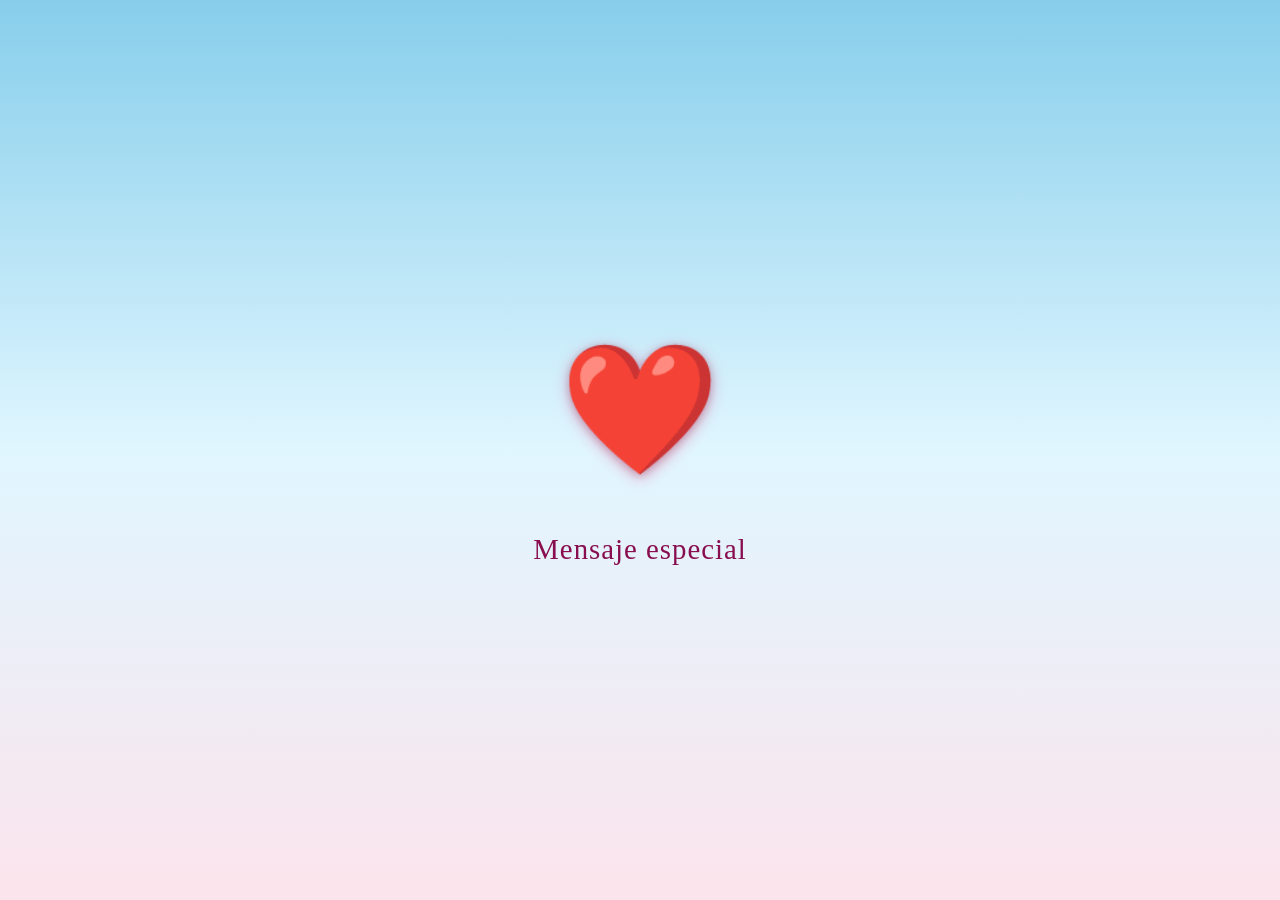
<file: index.html>
<!DOCTYPE html>
<html lang="es">

<head>
    <meta charset="UTF-8">
    <meta name="viewport" content="width=device-width, initial-scale=1.0">
    <title>Dedicatoria</title>
    <link rel="stylesheet" href="dedicatoria.css">
    <link href="https://fonts.googleapis.com/css2?family=Dancing+Script:wght@700&family=Indie+Flower&display=swap"
        rel="stylesheet">
</head>

<body>

    <!-- PÁGINA 1: PRESENTACIÓN INICIAL -->
    <div class="container page-1" id="page1">
        <div class="heart" id="heartClick">❤️</div>
        <p class="dedication">Mensaje especial</p>
    </div>

    <!-- PÁGINA 2: TRANSICIÓN CON DIFUMINACIÓN -->
    <div class="container page-2 hidden" id="page2">
        <div class="fade-transition-container">
            <div class="fade-transition"></div>
        </div>
    </div>

    <!-- PÁGINA 3: CARTA + JARDÍN DE GIRASOLES -->
    <div class="container page-3 hidden" id="page3">

        <button class="back-btn-top" id="backBtnTop" style="z-index: 100;">← Volver</button>

        <!-- CARTA CON ANIMACIÓN DE ESCRITURA -->
        <div class="letter-section">
            <div class="card-letter">
                <p class="typing-area" id="typed-text"></p>
                <p class="signature" id="signature"></p>
            </div>
        </div>

        <div class="clouds-container">
            <div class="cloud c1"></div>
            <div class="cloud c2"></div>
            <div class="cloud c3"></div>
            <div class="cloud c4"></div>
        </div>

        <div class="garden-footer">
            <div class="grass"></div>

            <div class="sunflower-row">
                <div class="sunflower-wrapper s-1"><svg class="sunflower-svg">
                        <use href="#sunflower-def" />
                    </svg></div>
                <div class="sunflower-wrapper s-2"><svg class="sunflower-svg">
                        <use href="#sunflower-def" />
                    </svg></div>
                <div class="sunflower-wrapper s-3"><svg class="sunflower-svg">
                        <use href="#sunflower-def" />
                    </svg></div>
                <div class="sunflower-wrapper s-1"><svg class="sunflower-svg">
                        <use href="#sunflower-def" />
                    </svg></div>
                <div class="sunflower-wrapper s-2"><svg class="sunflower-svg">
                        <use href="#sunflower-def" />
                    </svg></div>
                <div class="sunflower-wrapper s-3"><svg class="sunflower-svg">
                        <use href="#sunflower-def" />
                    </svg></div>
                <div class="sunflower-wrapper s-1"><svg class="sunflower-svg">
                        <use href="#sunflower-def" />
                    </svg></div>
            </div>
        </div>

        <svg style="display: none;">
            <symbol id="sunflower-def" viewBox="0 0 100 200">
                <path d="M50 200 Q 55 150 50 80" stroke="#4CAF50" stroke-width="6" fill="none" />
                <path d="M50 140 Q 20 130 10 120 Q 30 140 50 145" fill="#4CAF50" />
                <path d="M50 160 Q 80 150 90 140 Q 70 160 50 165" fill="#4CAF50" />
                <g class="flower-head">
                    <g class="petals">
                        <ellipse cx="50" cy="80" rx="12" ry="30" fill="#FFC107" transform="rotate(0 50 80)" />
                        <ellipse cx="50" cy="80" rx="12" ry="30" fill="#FFC107" transform="rotate(45 50 80)" />
                        <ellipse cx="50" cy="80" rx="12" ry="30" fill="#FFC107" transform="rotate(90 50 80)" />
                        <ellipse cx="50" cy="80" rx="12" ry="30" fill="#FFC107" transform="rotate(135 50 80)" />
                        <ellipse cx="50" cy="80" rx="12" ry="30" fill="#FFD54F" transform="rotate(22.5 50 80)" />
                        <ellipse cx="50" cy="80" rx="12" ry="30" fill="#FFD54F" transform="rotate(67.5 50 80)" />
                        <ellipse cx="50" cy="80" rx="12" ry="30" fill="#FFD54F" transform="rotate(112.5 50 80)" />
                        <ellipse cx="50" cy="80" rx="12" ry="30" fill="#FFD54F" transform="rotate(157.5 50 80)" />
                    </g>
                    <circle cx="50" cy="80" r="14" fill="#5D4037" />
                    <circle cx="50" cy="80" r="4" fill="#795548" opacity="0.5" />
                </g>
            </symbol>
        </svg>
    </div>

    <script src="dedicatoria.js"></script>
</body>

</html>
</file>
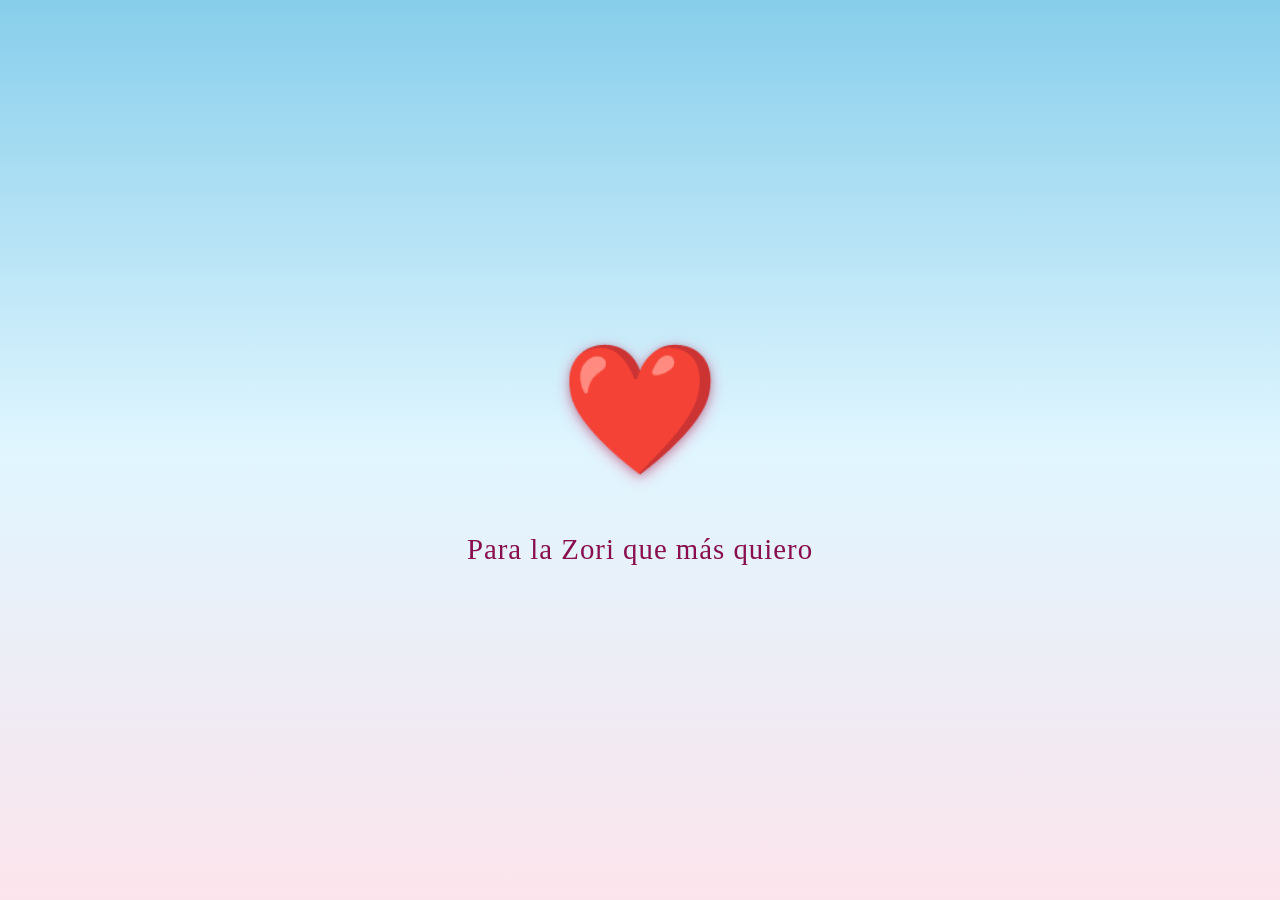
<file: dedicatoria.html>
<!DOCTYPE html>
<html lang="es">

<head>
    <meta charset="UTF-8">
    <meta name="viewport" content="width=device-width, initial-scale=1.0">
    <title>Para Ti | San Valentín</title>
    <link rel="stylesheet" href="dedicatoria.css">
</head>

<body>

    <!-- PÁGINA 1: PRESENTACIÓN INICIAL -->
    <div class="container page-1" id="page1">
        <div class="heart" id="heartClick">❤️</div>
        <p class="dedication">Para la Zori que más quiero</p>
    </div>

    <!-- PÁGINA 2: TRANSICIÓN CON DIFUMINACIÓN -->
    <div class="container page-2 hidden" id="page2">
        <div class="fade-transition-container">
            <div class="fade-transition"></div>
        </div>
    </div>

    <!-- PÁGINA 3: CARTA + JARDÍN DE GIRASOLES -->
    <div class="container page-3 hidden" id="page3">

        <button class="back-btn-top" id="backBtnTop" style="z-index: 100;">← Volver</button>

        <!-- CARTA CON ANIMACIÓN DE ESCRITURA -->
        <div class="letter-section">
            <div class="card-letter">
                <p class="typing-area" id="typed-text"></p>
                <p class="signature" id="signature"></p>
            </div>
        </div>

        <div class="clouds-container">
            <div class="cloud c1"></div>
            <div class="cloud c2"></div>
            <div class="cloud c3"></div>
            <div class="cloud c4"></div>
        </div>

        <div class="garden-footer">
            <div class="grass"></div>

            <div class="sunflower-row">
                <div class="sunflower-wrapper s-1"><svg class="sunflower-svg">
                        <use href="#sunflower-def" />
                    </svg></div>
                <div class="sunflower-wrapper s-2"><svg class="sunflower-svg">
                        <use href="#sunflower-def" />
                    </svg></div>
                <div class="sunflower-wrapper s-3"><svg class="sunflower-svg">
                        <use href="#sunflower-def" />
                    </svg></div>
                <div class="sunflower-wrapper s-1"><svg class="sunflower-svg">
                        <use href="#sunflower-def" />
                    </svg></div>
                <div class="sunflower-wrapper s-2"><svg class="sunflower-svg">
                        <use href="#sunflower-def" />
                    </svg></div>
                <div class="sunflower-wrapper s-3"><svg class="sunflower-svg">
                        <use href="#sunflower-def" />
                    </svg></div>
                <div class="sunflower-wrapper s-1"><svg class="sunflower-svg">
                        <use href="#sunflower-def" />
                    </svg></div>
            </div>
        </div>

        <svg style="display: none;">
            <symbol id="sunflower-def" viewBox="0 0 100 200">
                <path d="M50 200 Q 55 150 50 80" stroke="#4CAF50" stroke-width="6" fill="none" />
                <path d="M50 140 Q 20 130 10 120 Q 30 140 50 145" fill="#4CAF50" />
                <path d="M50 160 Q 80 150 90 140 Q 70 160 50 165" fill="#4CAF50" />
                <g class="flower-head">
                    <g class="petals">
                        <ellipse cx="50" cy="80" rx="12" ry="30" fill="#FFC107" transform="rotate(0 50 80)" />
                        <ellipse cx="50" cy="80" rx="12" ry="30" fill="#FFC107" transform="rotate(45 50 80)" />
                        <ellipse cx="50" cy="80" rx="12" ry="30" fill="#FFC107" transform="rotate(90 50 80)" />
                        <ellipse cx="50" cy="80" rx="12" ry="30" fill="#FFC107" transform="rotate(135 50 80)" />
                        <ellipse cx="50" cy="80" rx="12" ry="30" fill="#FFD54F" transform="rotate(22.5 50 80)" />
                        <ellipse cx="50" cy="80" rx="12" ry="30" fill="#FFD54F" transform="rotate(67.5 50 80)" />
                        <ellipse cx="50" cy="80" rx="12" ry="30" fill="#FFD54F" transform="rotate(112.5 50 80)" />
                        <ellipse cx="50" cy="80" rx="12" ry="30" fill="#FFD54F" transform="rotate(157.5 50 80)" />
                    </g>
                    <circle cx="50" cy="80" r="14" fill="#5D4037" />
                    <circle cx="50" cy="80" r="4" fill="#795548" opacity="0.5" />
                </g>
            </symbol>
        </svg>
    </div>

    <script src="dedicatoria.js"></script>
</body>

</html>
</file>
<file: dedicatoria.css>
/* ESTILOS GENERALES */
body {
    margin: 0;
    padding: 0;
    font-family: 'Arial', sans-serif;
    background: linear-gradient(to bottom, #87CEEB 0%, #E0F6FF 50%, #fce4ec 100%);
    display: flex;
    justify-content: center;
    align-items: center;
    min-height: 100vh;
    color: #880e4f;
    overflow: hidden;
}

/* PRINCIPAL */
.container {
    display: flex;
    flex-direction: column;
    justify-content: center;
    align-items: center;
    min-height: 100vh;
    min-height: 100dvh;
    /* Altura dinámica en móviles */
    width: 100%;
    text-align: center;
    position: fixed;
    top: 0;
    left: 0;
    z-index: 10;
    overflow: hidden;
    /* Evita scrolls indeseados de toda la página */
}

/* TRANSICIONES ENTRE PÁGINAS */
.page-1,
.page-2,
.page-3 {
    transition: opacity 0.8s ease, visibility 0.8s ease;
    opacity: 1;
    visibility: visible;
}

.hidden {
    opacity: 0;
    visibility: hidden;
    z-index: -1;
}

/* ===================== PÁGINA 1 ===================== */

/* corazon */
.heart {
    color: #e91e63;
    font-size: 8rem;
    animation: latido 1.5s infinite;
    margin-bottom: 3rem;
    text-shadow: 0 4px 15px rgba(233, 30, 99, 0.4), 0 2px 8px rgba(0, 0, 0, 0.2);
    cursor: pointer;
    transition: transform 0.2s;
}

.heart:hover {
    transform: scale(1.1);
}

.heart:active {
    transform: scale(0.95);
}

@keyframes latido {
    0% {
        transform: scale(1);
    }

    50% {
        transform: scale(1.2);
    }

    100% {
        transform: scale(1);
    }
}

/* DEDICATORIA */
.dedication {
    font-family: 'Times New Roman', serif;
    font-size: 1.8rem;
    color: #880e4f;
    margin: 0;
    font-weight: normal;
    letter-spacing: 1px;
}

/* ===================== PÁGINA 2 ===================== */

.fade-transition-container {
    text-align: center;
    font-size: 1.5rem;
    color: #880e4f;
    animation: fadeInOut 4s infinite;
    cursor: pointer;
}

@keyframes fadeInOut {

    0%,
    100% {
        opacity: 0.5;
    }

    50% {
        opacity: 1;
    }
}

/* ===================== PÁGINA 3 ===================== */

.page-3 {
    padding: 2rem;
    z-index: 20;
    background: linear-gradient(to bottom,
            #87CEEB 0%,
            #B0E2FF 30%,
            #FFE4B5 60%,
            #fce4ec 100%);
}

.back-btn-top {
    position: absolute;
    top: 20px;
    left: 20px;
    background-color: #87CEEB;
    opacity: 0.5;
    color: white;
    border: none;
    padding: 10px 20px;
    border-radius: 25px;
    font-size: 1rem;
    cursor: pointer;
    transition: background 0.3s, transform 0.2s;
    z-index: 100;
    box-shadow: 0 4px 10px rgba(0, 0, 0, 0.2);
}

.back-btn-top:hover {
    background-color: #87CEEB;
    transform: translateY(-2px);
}

.back-btn-top:active {
    transform: scale(0.98);
}

.content-wrapper {
    display: flex;
    justify-content: center;
    align-items: center;
    gap: 4rem;
    max-width: 1400px;
    width: 100%;
    flex-wrap: wrap;
    position: relative;
    z-index: 30;
}

/* ===================== CARTA ===================== */

.letter-section {
    position: relative;
    z-index: 20;
    width: 100%;
    display: flex;
    justify-content: center;
    align-items: center;
    padding: 20px;
    margin-top: 20px;
    margin-bottom: 180px;
    /* Espacio inferior para ver los girasoles del footer */
    box-sizing: border-box;
}

.card-letter {
    background: #fffcf5;
    width: 100%;
    max-width: 600px;
    min-height: 300px;
    max-height: 60vh;
    overflow-y: auto;

    padding: 40px;
    border-radius: 15px;
    box-shadow:
        0 10px 30px rgba(0, 0, 0, 0.15),
        0 0 0 1px rgba(0, 0, 0, 0.02);
    font-family: 'Indie Flower', cursive;
    font-size: 1.3rem;
    line-height: 1.8;
    color: #4e342e;

    position: relative;
    transition: transform 0.3s ease;
}

/* Scrolbar personalizado (Chrome/Safari/Edge) */
.card-letter::-webkit-scrollbar {
    width: 8px;
}

.card-letter::-webkit-scrollbar-track {
    background: #f1f1f1;
    border-radius: 4px;
}

.card-letter::-webkit-scrollbar-thumb {
    background: #d7ccc8;
    border-radius: 4px;
}

.card-letter::-webkit-scrollbar-thumb:hover {
    background: #a1887f;
}

.typing-area {
    white-space: pre-line;
    min-height: 150px;
}

.typing-area::after {
    content: '|';
    display: inline-block;
    animation: blink 0.7s infinite;
    color: #e91e63;
}

/* Ocultar el cursor cuando termine de escribir */
.typing-area.finished::after {
    display: none;
}

@keyframes blink {

    0%,
    100% {
        opacity: 1;
    }

    50% {
        opacity: 0;
    }
}

/* Firma destacada */
.signature {
    font-family: 'Dancing Script', cursive;
    font-size: 2rem;
    color: #c2185b;
    /* Rosa oscuro elegante */
    text-align: right;
    margin-top: 30px;
    opacity: 0;
    transform: translateY(20px);
    transition: all 1s ease;
}

.signature.visible {
    opacity: 1;
    transform: translateY(0);
}

@keyframes card-entrance {
    0% {
        opacity: 0;
        transform: translateY(30px) scale(0.95);
    }

    100% {
        opacity: 1;
        transform: translateY(0) scale(1);
    }
}

/* ÁREA DE ESCRITURA CON ANIMACIÓN */
.typing-area {
    font-family: 'Georgia', serif;
    font-size: 1.1rem;
    line-height: 1.8;
    color: #555;
    margin: 0;
    white-space: pre-wrap;
    word-wrap: break-word;
    min-height: 200px;
}

/* CURSOR DE ESCRITURA */
.typing-area.typing::after {
    content: '|';
    animation: blink 0.7s infinite;
    color: #e91e63;
    font-weight: bold;
}

@keyframes blink {

    0%,
    49% {
        opacity: 1;
    }

    50%,
    100% {
        opacity: 0;
    }
}

/* FIRMA */
.signature {
    font-family: 'Times New Roman', serif;
    font-size: 1.2rem;
    font-style: italic;
    color: #880e4f;
    margin-top: 1.5rem;
    border-top: 1px solid #f8bbd0;
    padding-top: 1rem;
    opacity: 0;
    transition: opacity 0.5s ease;
}

.signature.visible {
    opacity: 1;
}

/* ===================== JARDÍN DE GIRASOLES MEJORADO ===================== */

.garden-section {
    flex: 1;
    min-width: 300px;
    max-width: 600px;
    height: 500px;
    position: relative;
    display: flex;
    justify-content: center;
    align-items: flex-end;
}

.sunflower-garden {
    position: relative;
    width: 100%;
    height: 100%;
    overflow: visible;
    display: flex;
    justify-content: center;
    align-items: flex-end;
    padding-bottom: 20px;
}

/* CIELO Y NUBES DE FONDO */
.sky-background {
    position: absolute;
    top: 0;
    left: 0;
    width: 100%;
    height: 60%;
    background: linear-gradient(to bottom, #87CEEB, #E0F6FF);
    border-radius: 15px 15px 0 0;
    overflow: hidden;
}

.cloud {
    position: absolute;
    background: white;
    border-radius: 100px;
    opacity: 0.7;
    animation: float-clouds 20s linear infinite;
}

.cloud::before,
.cloud::after {
    content: '';
    position: absolute;
    background: white;
    border-radius: 100px;
}

.cloud-1 {
    width: 80px;
    height: 30px;
    top: 20%;
    left: -100px;
    animation-duration: 25s;
}

.cloud-1::before {
    width: 50px;
    height: 40px;
    top: -20px;
    left: 10px;
}

.cloud-1::after {
    width: 60px;
    height: 35px;
    top: -15px;
    right: 10px;
}

.cloud-2 {
    width: 100px;
    height: 35px;
    top: 40%;
    left: -150px;
    animation-duration: 30s;
    animation-delay: 5s;
}

.cloud-2::before {
    width: 60px;
    height: 45px;
    top: -25px;
    left: 15px;
}

.cloud-2::after {
    width: 70px;
    height: 40px;
    top: -20px;
    right: 15px;
}

@keyframes float-clouds {
    0% {
        transform: translateX(0);
    }

    100% {
        transform: translateX(calc(100vw + 200px));
    }
}

/* BASE DE TIERRA */
.ground {
    position: absolute;
    bottom: 0;
    width: 100%;
    height: 40px;
    background: linear-gradient(to bottom, #8B6914, #654321);
    border-radius: 0 0 15px 15px;
    z-index: 1;
}

.grass {
    position: absolute;
    bottom: 35px;
    width: 100%;
    height: 30px;
    background: linear-gradient(to top, #4CAF50 0%, transparent 100%);
    z-index: 2;
}

/* GIRASOLES SVG */
.sunflower-svg {
    position: absolute;
    bottom: 40px;
    transform-origin: bottom center;
    filter: drop-shadow(0 4px 8px rgba(0, 0, 0, 0.2));
    transition: filter 0.3s ease;
}

.sunflower-svg:hover {
    filter: drop-shadow(0 0 15px rgba(255, 193, 7, 0.7));
    cursor: pointer;
}

/* POSICIONAMIENTO Y TAMAÑOS DE GIRASOLES */
.s-1 {
    width: 90px;
    height: 180px;
    left: 5%;
    z-index: 3;
    animation: wind-gentle 4s ease-in-out infinite;
}

.s-2 {
    width: 120px;
    height: 240px;
    left: 20%;
    z-index: 5;
    animation: wind-moderate 3.5s ease-in-out infinite 0.5s;
}

.s-3 {
    width: 140px;
    height: 280px;
    left: 40%;
    z-index: 7;
    animation: wind-strong 4.5s ease-in-out infinite 1s;
}

.s-4 {
    width: 110px;
    height: 220px;
    left: 60%;
    z-index: 6;
    animation: wind-gentle 3.8s ease-in-out infinite 1.5s;
}

.s-5 {
    width: 95px;
    height: 190px;
    left: 75%;
    z-index: 4;
    animation: wind-moderate 4.2s ease-in-out infinite 2s;
}

.s-6 {
    width: 85px;
    height: 170px;
    left: 88%;
    z-index: 3;
    animation: wind-gentle 4s ease-in-out infinite 2.5s;
}

/* ANIMACIONES DE VIENTO VARIADAS */
@keyframes wind-gentle {

    0%,
    100% {
        transform: rotate(-2deg) translateX(-1px);
    }

    25% {
        transform: rotate(1deg) translateX(1px);
    }

    50% {
        transform: rotate(2deg) translateX(2px);
    }

    75% {
        transform: rotate(0deg) translateX(0px);
    }
}

@keyframes wind-moderate {

    0%,
    100% {
        transform: rotate(-3deg) translateX(-2px);
    }

    30% {
        transform: rotate(2deg) translateX(2px);
    }

    60% {
        transform: rotate(3deg) translateX(3px);
    }

    80% {
        transform: rotate(-1deg) translateX(-1px);
    }
}

@keyframes wind-strong {

    0%,
    100% {
        transform: rotate(-4deg) translateX(-3px);
    }

    20% {
        transform: rotate(1deg) translateX(1px);
    }

    40% {
        transform: rotate(4deg) translateX(4px);
    }

    60% {
        transform: rotate(2deg) translateX(2px);
    }

    80% {
        transform: rotate(-2deg) translateX(-2px);
    }
}

/* ANIMACIÓN DE CABEZA DE GIRASOL */
.flower-head {
    transform-origin: center;
    animation: sun-seek 10s ease-in-out infinite;
}

@keyframes sun-seek {

    0%,
    100% {
        transform: translate(0, 0) rotate(0deg);
    }

    25% {
        transform: translate(1px, -1px) rotate(3deg);
    }

    50% {
        transform: translate(2px, 1px) rotate(-2deg);
    }

    75% {
        transform: translate(-1px, 0px) rotate(2deg);
    }
}

/* PARTÍCULAS FLOTANTES (SEMILLAS/POLEN) */
.particles {
    position: absolute;
    top: 0;
    left: 0;
    width: 100%;
    height: 100%;
    overflow: hidden;
    pointer-events: none;
    z-index: 10;
}

.particle {
    position: absolute;
    width: 4px;
    height: 4px;
    background: rgba(255, 215, 0, 0.6);
    border-radius: 50%;
    animation: float-particles 8s linear infinite;
}

.particle:nth-child(1) {
    left: 10%;
    animation-delay: 0s;
}

.particle:nth-child(2) {
    left: 25%;
    animation-delay: 1s;
}

.particle:nth-child(3) {
    left: 40%;
    animation-delay: 2s;
}

.particle:nth-child(4) {
    left: 60%;
    animation-delay: 3s;
}

.particle:nth-child(5) {
    left: 75%;
    animation-delay: 4s;
}

.particle:nth-child(6) {
    left: 90%;
    animation-delay: 5s;
}

@keyframes float-particles {
    0% {
        transform: translateY(100%) translateX(0) rotate(0deg);
        opacity: 0;
    }

    10% {
        opacity: 0.6;
    }

    90% {
        opacity: 0.6;
    }

    100% {
        transform: translateY(-100vh) translateX(50px) rotate(360deg);
        opacity: 0;
    }
}

/* MEDIA QUERIES (RESPONSIVIDAD) */
@media (max-width: 1024px) {
    .content-wrapper {
        gap: 2rem;
    }

    .letter-section,
    .garden-section {
        min-width: 250px;
        max-width: 400px;
    }

    .garden-section {
        height: 400px;
    }
}

@media (max-width: 768px) {
    .content-wrapper {
        flex-direction: column;
        gap: 3rem;
    }

    .garden-section {
        height: 350px;
    }

    .card-letter {
        min-height: auto;
    }

    .sunflower-svg {
        transform: scale(0.9);
    }
}

@media (max-width: 480px) {
    .garden-section {
        height: 300px;
    }

    .sunflower-svg {
        transform: scale(0.75);
    }

    .heart {
        font-size: 6rem;
    }

    .dedication {
        font-size: 1.4rem;
    }
}

/* ===================== CONFIGURACIÓN PÁGINA 3 ===================== */
#page3 {
    position: fixed;
    /* O absolute, para que ocupe toda la pantalla */
    top: 0;
    left: 0;
    width: 100%;
    height: 100%;
    overflow: hidden;
    background: linear-gradient(to bottom, #87CEEB 0%, #E0F7FA 100%);
}

/* ===================== NUBES ANIMADAS ===================== */
.clouds-container {
    position: absolute;
    top: 0;
    left: 0;
    width: 100%;
    height: 60%;
    z-index: 1;
    pointer-events: none;
}

.cloud {
    position: absolute;
    background: #fff;
    border-radius: 50px;
    opacity: 0.9;
    box-shadow: 0 5px 15px rgba(0, 0, 0, 0.1);
    animation: moveClouds linear infinite;
}

.cloud::after,
.cloud::before {
    content: '';
    position: absolute;
    background: #fff;
    border-radius: 50%;
}

.cloud::after {
    width: 50px;
    height: 50px;
    top: -25px;
    left: 20px;
}

.cloud::before {
    width: 30px;
    height: 30px;
    top: -15px;
    left: 5px;
}

/* Tipos de nubes */
.c1 {
    top: 10%;
    left: -150px;
    width: 120px;
    height: 40px;
    animation-duration: 25s;
}

.c2 {
    top: 25%;
    left: -150px;
    width: 100px;
    height: 35px;
    animation-duration: 35s;
    animation-delay: 5s;
    opacity: 0.7;
}

.c3 {
    top: 5%;
    left: -150px;
    width: 140px;
    height: 50px;
    animation-duration: 40s;
    animation-delay: 2s;
}

.c4 {
    top: 18%;
    left: -150px;
    width: 90px;
    height: 30px;
    animation-duration: 28s;
    animation-delay: 12s;
    opacity: 0.6;
}

@keyframes moveClouds {
    0% {
        transform: translateX(-100px);
    }

    100% {
        transform: translateX(120vw);
    }
}

/* ===================== FOOTER JARDÍN ===================== */
.garden-footer {
    position: absolute;
    bottom: 0;
    left: 0;
    width: 100%;
    height: 250px;
    display: flex;
    align-items: flex-end;
    justify-content: center;
    z-index: 10;
}

.sunflower-row {
    display: flex;
    justify-content: space-between;
    width: 100%;
    max-width: 1200px;
    padding: 0 20px;
    align-items: flex-end;
}

.sunflower-wrapper {
    width: 80px;
    height: 160px;
    position: relative;
    transform-origin: bottom center;
    flex-shrink: 0;
}

.sunflower-svg {
    width: 100%;
    height: 100%;
    overflow: visible;
}

.s-1 {
    height: 180px;
    width: 90px;
    animation: wind 4s ease-in-out infinite;
}

.s-2 {
    height: 220px;
    width: 110px;
    z-index: 2;
    animation: wind 5s ease-in-out infinite reverse;
}

.s-3 {
    height: 150px;
    width: 70px;
    animation: wind 3.5s ease-in-out infinite 1s;
}

@keyframes wind {
    0% {
        transform: rotate(-3deg);
    }

    50% {
        transform: rotate(3deg);
    }

    100% {
        transform: rotate(-3deg);
    }
}

/* Césped base */
.grass {
    position: absolute;
    bottom: 0;
    left: 0;
    width: 100%;
    height: 30px;
    background: linear-gradient(to top, #4CAF50, #2E7D32);
    z-index: 5;
    border-top: 2px solid #66BB6A;
}

/* ===================== RESPONSIVE ===================== */

@media (max-width: 768px) {

    .letter-section {
        margin-bottom: 100px;
        padding: 15px;
        align-items: center;
    }

    .card-letter {
        padding: 25px;
        max-height: 65dvh;
        width: 90%;
        font-size: 1.1rem;
    }
    
    .signature {
        font-size: 1.5rem;
        margin-top: 20px;
    }

    .garden-footer {
        height: 160px;
    }
    
    .sunflower-wrapper {
        width: 60px;
        height: 120px;
    }

    .s-1 {
        width: 50px;
        height: 110px;
    }

    .s-2 {
        width: 70px;
        height: 140px;
    }

    .s-3 {
        width: 45px;
        height: 90px;
    }

    .sunflower-row .sunflower-wrapper:nth-child(1),
    .sunflower-row .sunflower-wrapper:nth-last-child(1) {
        display: none;
    }
}
</file>
